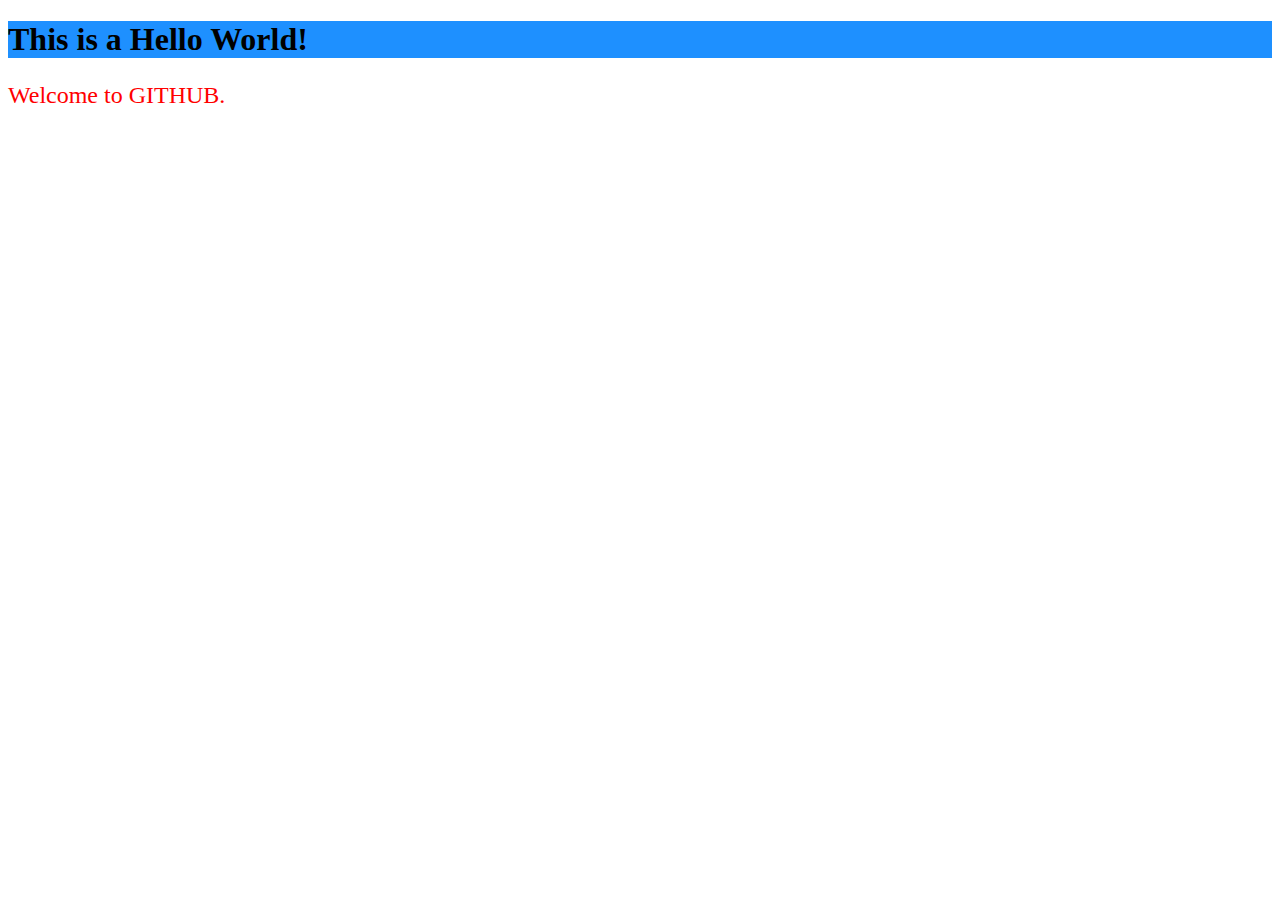
<file: index.html>
<!DOCTYPE html>
<html>
<head>
<meta charset="UTF-8">
<title>Hello-world</title>
</head>
<body>

<h1 style="background-color:DodgerBlue;">This is a Hello World!</h1>
<p style="color:red; font-size:24px;">Welcome to GITHUB.</p>

</body>
</html>
</file>
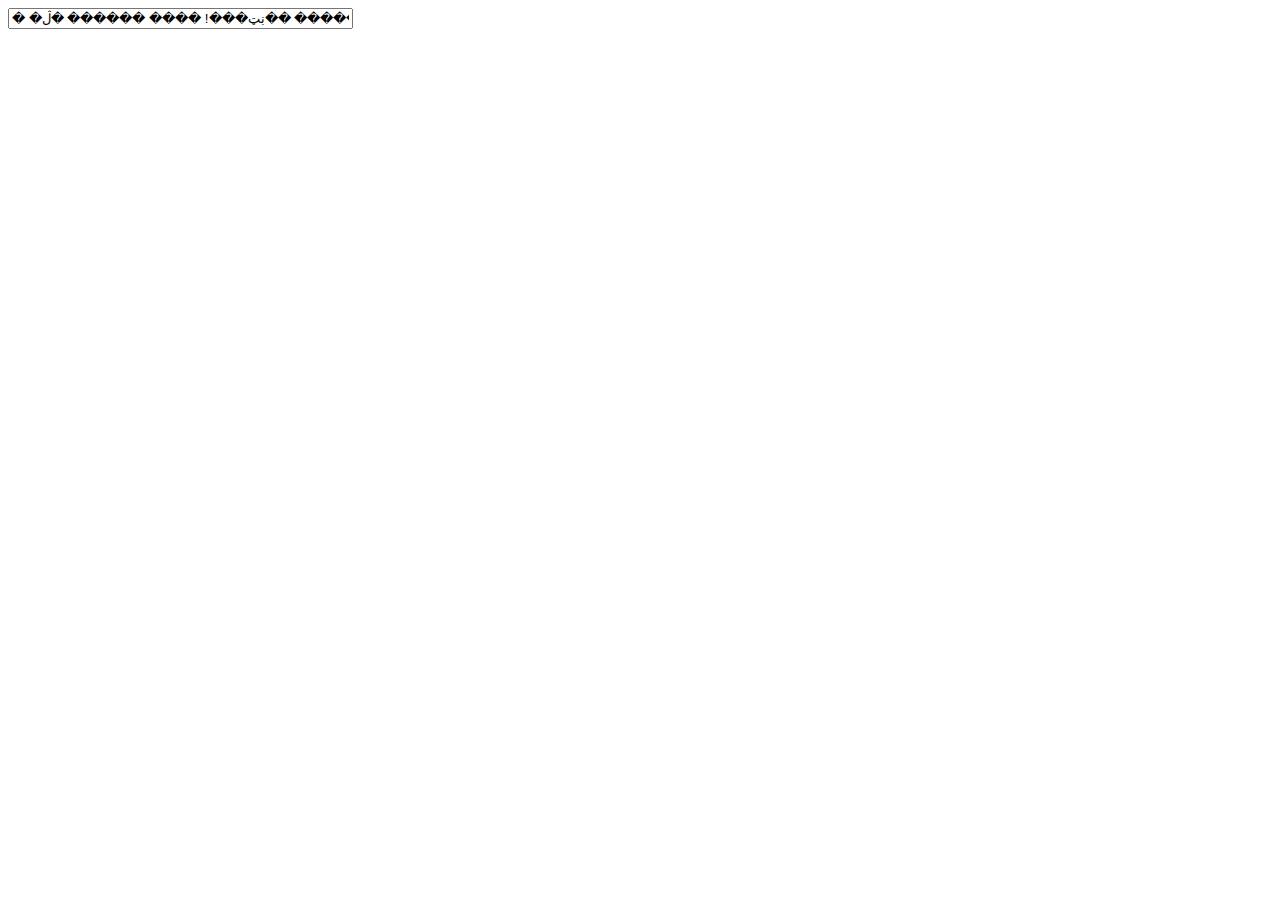
<file: html/banner.html>
<!DOCTYPE HTML PUBLIC "-//W3C//DTD HTML 3.2//EN">
<HTML>
<HEAD>
<TITLE> Scrolling Banner 1</TITLE>
<META name="generator" content="Namo WebEditor v2.1">
<script language="JavaScript">
var id,pause=0,position=0;
function imascroller() {
        // variables declaration
        var i,k,msg="  �ű��� �ڹټ���! ���� ������ �ڷ�� �����а翡 �ٰ� ���ڽ��ϴ�.         ";
       
        // increase msg
        k=(150/msg.length)+1;
        for(i=0;i<=k;i++) msg+=" "+msg;

        // show it to the window
        document.form2.imascroller.value=msg.substring(position,position+250);

        // set new position
        if(position++==250) position=0;

        // repeat at entered speed 
        id=setTimeout("imascroller()",100); }

// -- End Hiding Here -->
</script></HEAD>
<BODY bgcolor="white" text="black" link="blue" vlink="purple" alink="red" onload="imascroller()">

<FORM name="form2" method="get">
<P><INPUT type="text" name="imascroller" size="40"> </P></FORM>

</body>
</HTML>
</file>
